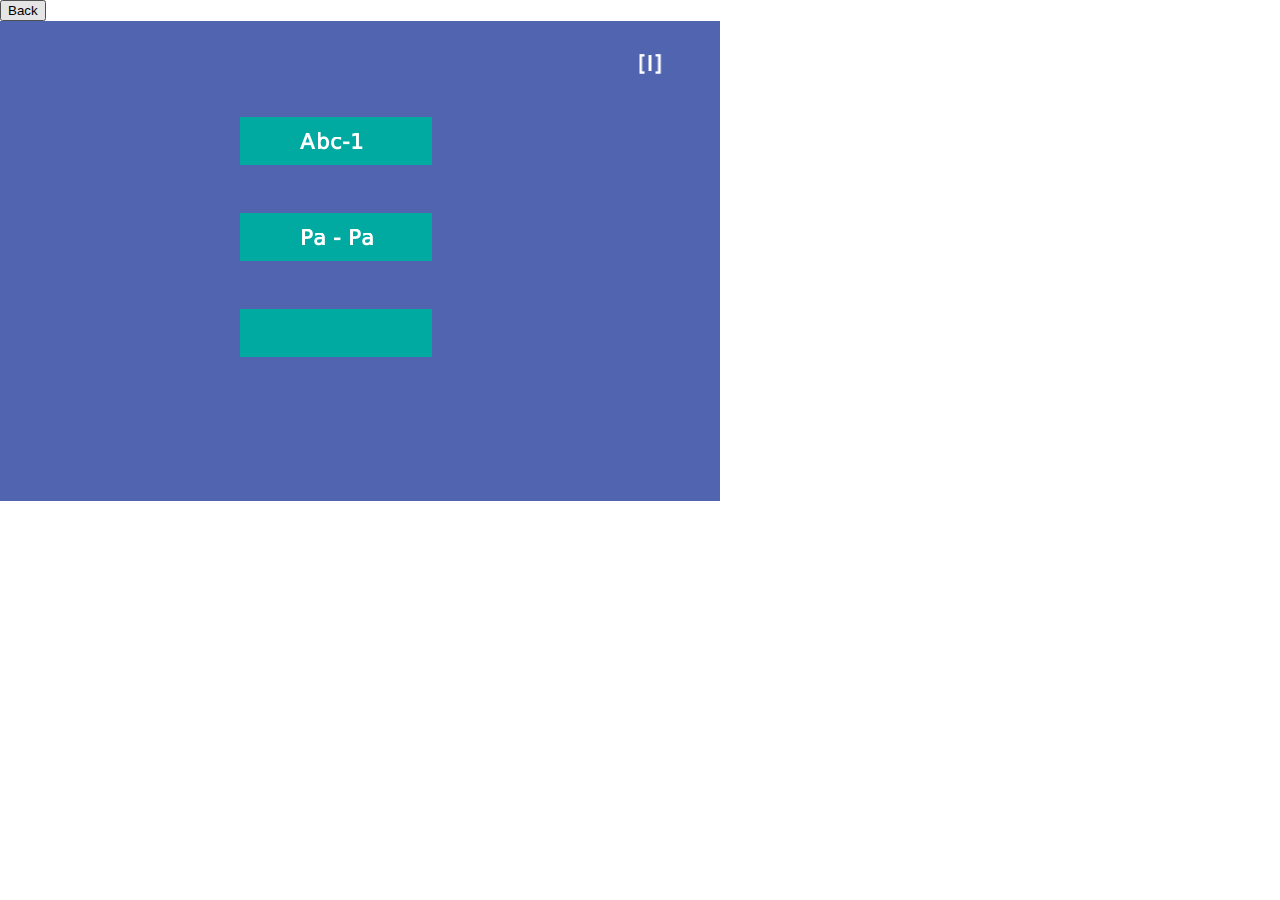
<file: games/bubble/index.html>
<!DOCTYPE html>
<html lang="en">
  <head>
    <meta charset="utf-8" />

    <title>Burbu_Letras</title>

    <meta
      id="viewport"
      name="viewport"
      content="width=device-width, initial-scale=1.0, maximum-scale=1.0, user-scalable=no"
    />
    <meta name="apple-mobile-web-app-capable" content="yes" />

    <link rel="shortcut icon" type="image/png" href="./favicon.png" />

    <script type="text/javascript" src="./Burbu_Letras.js"></script>

    <script>
      window.addEventListener(
        "touchmove",
        function (event) {
          event.preventDefault();
        },
        { capture: false, passive: false }
      );
      if (
        typeof window.devicePixelRatio != "undefined" &&
        window.devicePixelRatio > 2
      ) {
        var meta = document.getElementById("viewport");
        meta.setAttribute(
          "content",
          "width=device-width, initial-scale=" +
            2 / window.devicePixelRatio +
            ", user-scalable=no"
        );
      }
    </script>

    <style>
      html,
      body {
        margin: 0;
        padding: 0;
        height: 100%;
        overflow: hidden;
      }
      #openfl-content {
        background: #000000;
        width: 720px;
        height: 480px;
      }
    </style>
  </head>
  <body>
    <button onclick="returnHost()">Back</button>
    <noscript
      >This webpage makes extensive use of JavaScript. Please enable JavaScript
      in your web browser to view this page.</noscript
    >

    <div id="openfl-content"></div>

    <script type="text/javascript">
      lime.embed("Burbu_Letras", "openfl-content", 720, 480, {
        parameters: {},
      });
      function returnHost() {
        const ref = location.href;
        const path = location.pathname;
        const host = ref.replace(path, "");
        window.location.replace(host);
      }
    </script>
  </body>
</html>
</file>
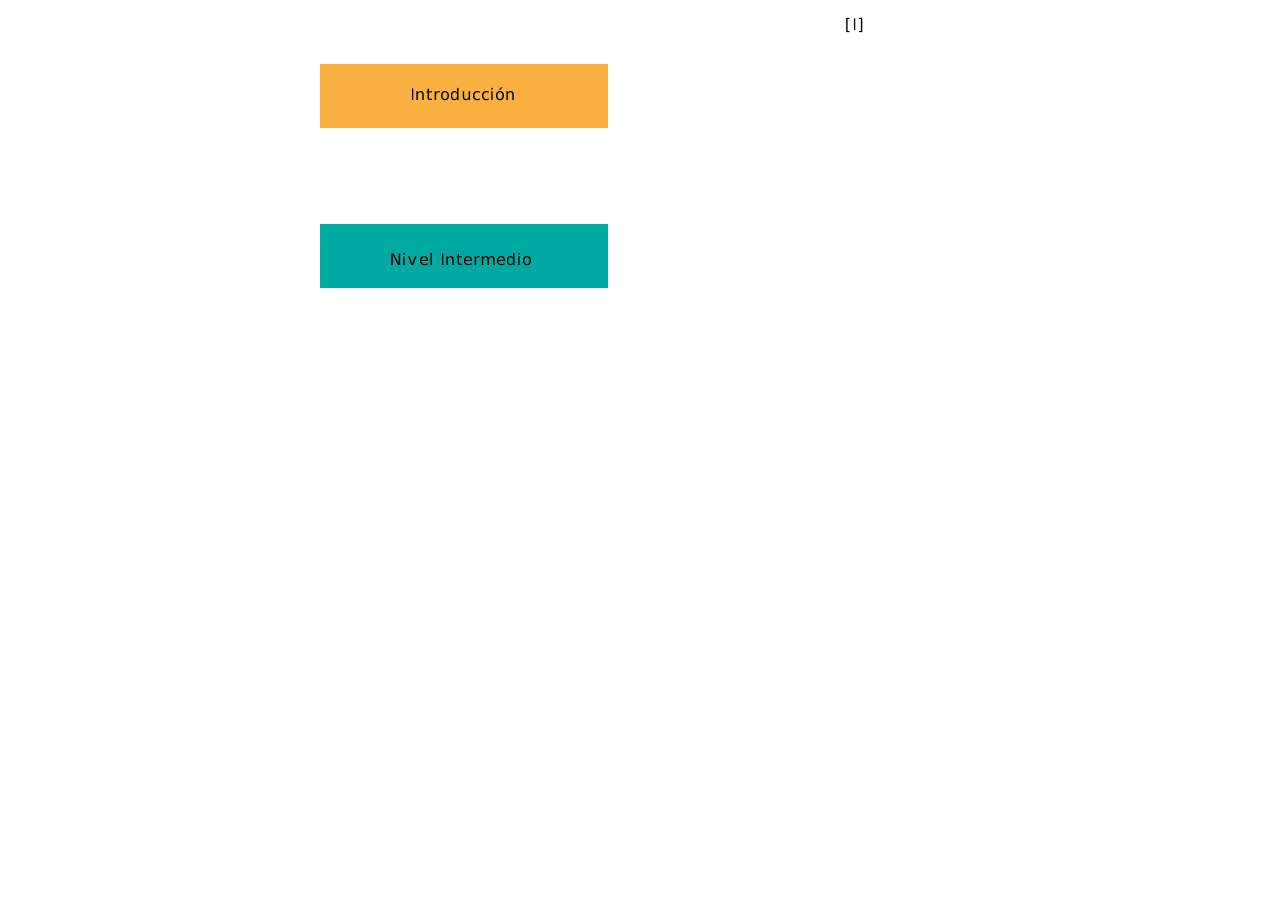
<file: games/cyp/index.html>
<!DOCTYPE html>
<html lang="en">
<head>
	
	<meta charset="utf-8">
	
	<title>CopiaryPegar</title>
	
	<meta id="viewport" name="viewport" content="width=device-width, initial-scale=1.0, maximum-scale=1.0, user-scalable=no" />
	<meta name="apple-mobile-web-app-capable" content="yes">
	
	
	<link rel="shortcut icon" type="image/png" href="./favicon.png">
	
	
	<script type="text/javascript" src="./CopiaryPegar.js"></script>
	
	<script>
		window.addEventListener ("touchmove", function (event) { event.preventDefault (); }, { capture: false, passive: false });
		if (typeof window.devicePixelRatio != 'undefined' && window.devicePixelRatio > 2) {
			var meta = document.getElementById ("viewport");
			meta.setAttribute ('content', 'width=device-width, initial-scale=' + (2 / window.devicePixelRatio) + ', user-scalable=no');
		}
	</script>
	
	<style>
		html,body { margin: 0; padding: 0; height: 100%; overflow: hidden; }
		#openfl-content { background: #000000; width: 960px; height: 480px; }

	</style>
	
</head>
<body>
	
	<noscript>This webpage makes extensive use of JavaScript. Please enable JavaScript in your web browser to view this page.</noscript>
	
	<div id="openfl-content"></div>
	
	<script type="text/javascript">
		lime.embed ("CopiaryPegar", "openfl-content", 960, 480, { parameters: {} });
	</script>
	
</body>
</html>
</file>
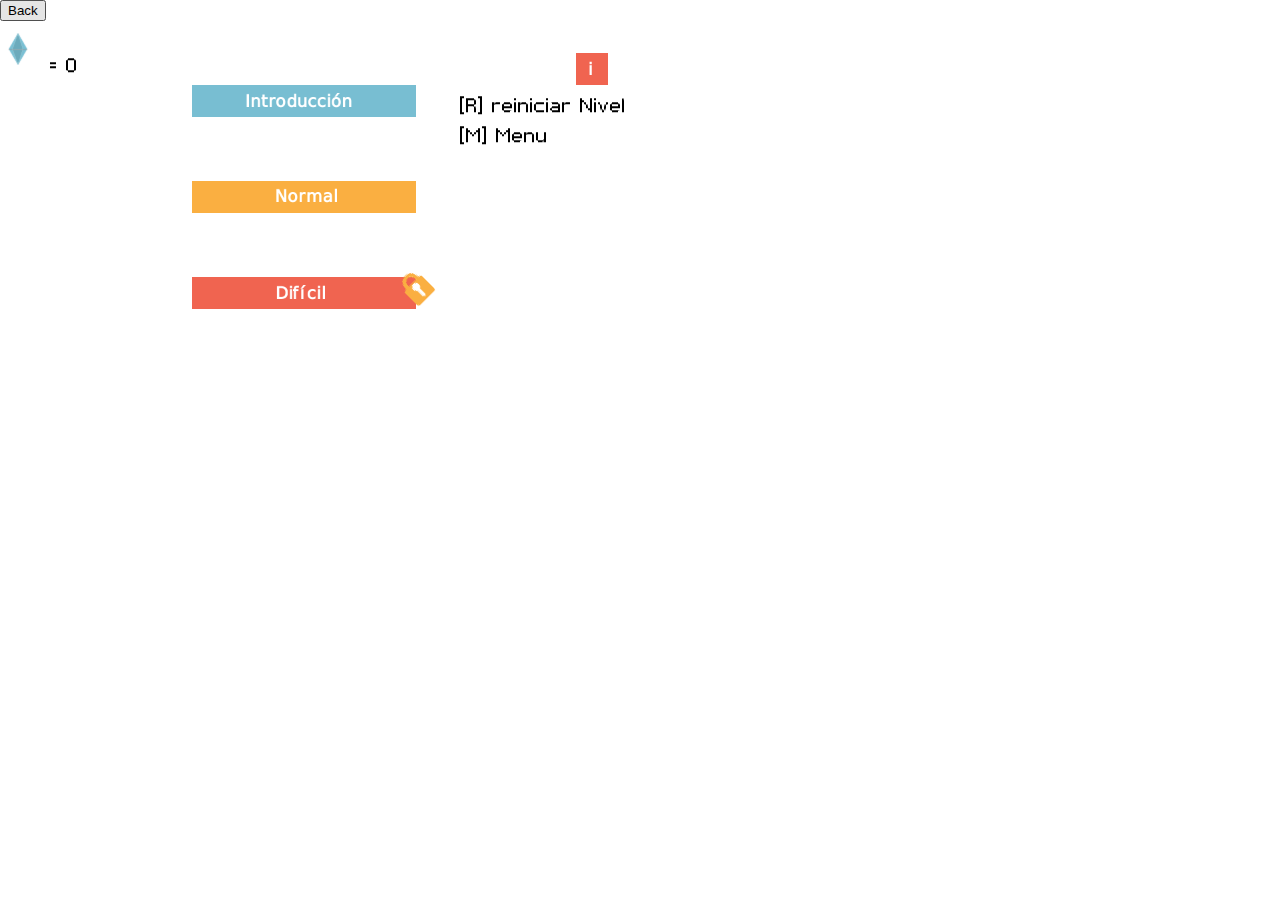
<file: games/scroll/index.html>
<!DOCTYPE html>
<html lang="en">
  <head>
    <meta charset="utf-8" />

    <title>Scroll</title>

    <meta
      id="viewport"
      name="viewport"
      content="width=device-width, initial-scale=1.0, maximum-scale=1.0, user-scalable=no"
    />
    <meta name="apple-mobile-web-app-capable" content="yes" />

    <link rel="shortcut icon" type="image/png" href="./favicon.png" />

    <script type="text/javascript" src="./Scroll_2.js"></script>

    <script>
      window.addEventListener(
        "touchmove",
        function (event) {
          event.preventDefault();
        },
        { capture: false, passive: false }
      );
      if (
        typeof window.devicePixelRatio != "undefined" &&
        window.devicePixelRatio > 2
      ) {
        var meta = document.getElementById("viewport");
        meta.setAttribute(
          "content",
          "width=device-width, initial-scale=" +
            2 / window.devicePixelRatio +
            ", user-scalable=no"
        );
      }
    </script>

    <style>
      html,
      body {
        margin: 0;
        padding: 0;
        height: 100%;
        overflow: hidden;
      }
      #openfl-content {
        background: #000000;
        width: 640px;
        height: 480px;
      }
    </style>
  </head>
  <body>
    <button onclick="returnHost()">Back</button>
    <noscript
      >This webpage makes extensive use of JavaScript. Please enable JavaScript
      in your web browser to view this page.</noscript
    >

    <div id="openfl-content"></div>

    <script type="text/javascript">
      lime.embed("Scroll_2", "openfl-content", 640, 480, { parameters: {} });
      function returnHost() {
        const ref = location.href;
        const path = location.pathname;
        const host = ref.replace(path, "");
        window.location.replace(host);
      }
    </script>
  </body>
</html>
</file>
